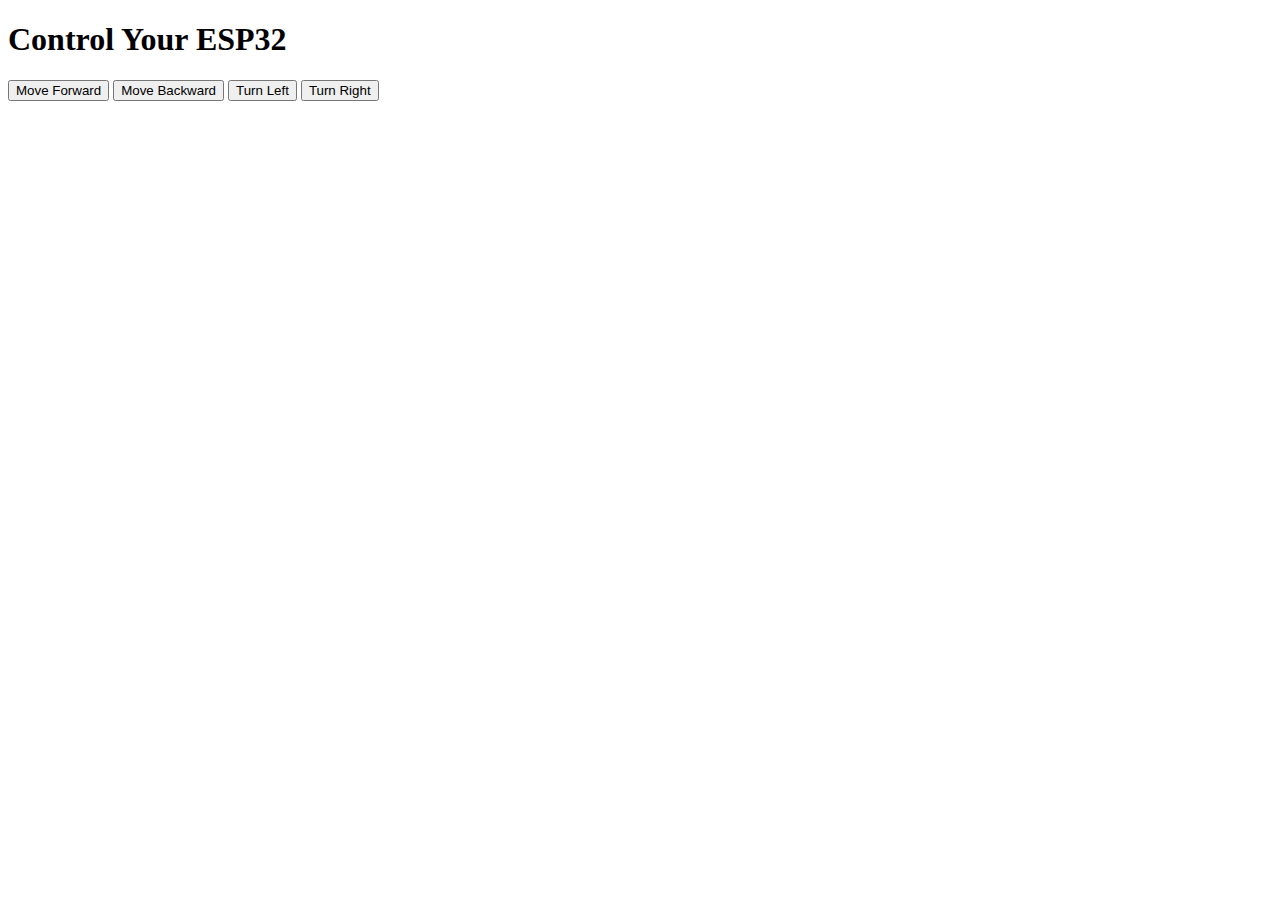
<file: index.html>
<!DOCTYPE html>
<html lang="en">
<head>
  <meta charset="UTF-8">
  <meta name="viewport" content="width=device-width, initial-scale=1.0">
  <title>ESP32 Command Control</title>
  <script>
    function sendCommand(command) {
      // ESP32 IP address (update with the actual IP address of your ESP32)
      const esp32Ip = "http://192.168.59.248"; // Change this to the IP of your ESP32

      // Send the command to the ESP32
      fetch(`${esp32Ip}/command?command=${command}`, { method: 'GET' })
        .then(response => {
          if (response.ok) {
            return response.text();
          }
          throw new Error('Failed to send command');
        })
        .then(data => {
          console.log('Response from ESP32:', data);
        })
        .catch(error => {
          console.error('Error:', error);
        });
    }
  </script>
</head>
<body>
  <h1>Control Your ESP32</h1>
  <button onclick="sendCommand('move_forward')">Move Forward</button>
  <button onclick="sendCommand('move_backward')">Move Backward</button>
  <button onclick="sendCommand('turn_left')">Turn Left</button>
  <button onclick="sendCommand('turn_right')">Turn Right</button>
</body>
</html>
</file>
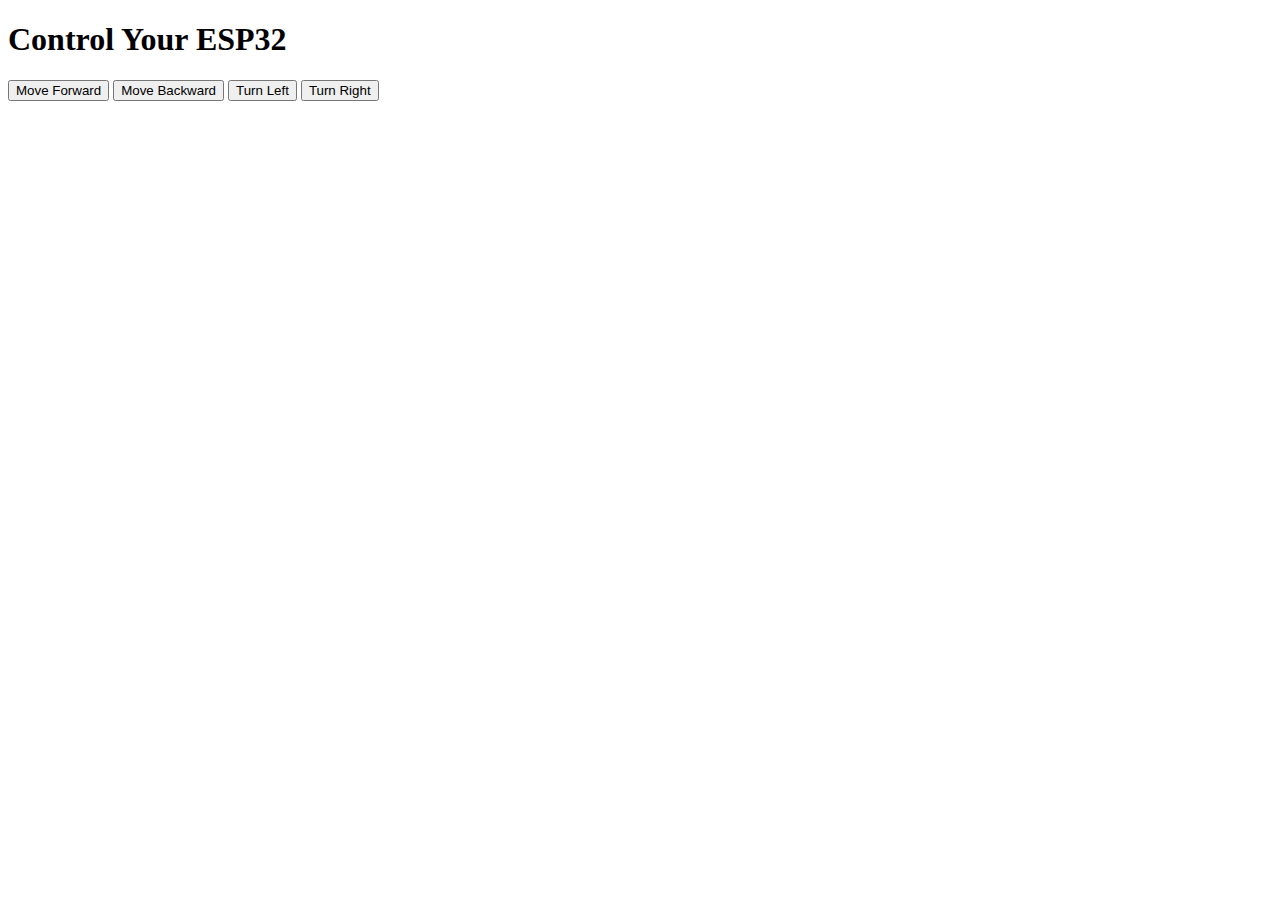
<file: basic web communication/index.html>
<!DOCTYPE html>
<html lang="en">
<head>
  <meta charset="UTF-8">
  <meta name="viewport" content="width=device-width, initial-scale=1.0">
  <title>ESP32 Command Control</title>
  <script>
    function sendCommand(command) {
      // ESP32 IP address (update with the actual IP address of your ESP32)
      const esp32Ip = "http://192.168.59.248"; // Change this to the IP of your ESP32

      // Send the command to the ESP32
      fetch(`${esp32Ip}/command?command=${command}`, { method: 'GET' })
        .then(response => {
          if (response.ok) {
            return response.text();
          }
          throw new Error('Failed to send command');
        })
        .then(data => {
          console.log('Response from ESP32:', data);
        })
        .catch(error => {
          console.error('Error:', error);
        });
    }
  </script>
</head>
<body>
  <h1>Control Your ESP32</h1>
  <button onclick="sendCommand('move_forward')">Move Forward</button>
  <button onclick="sendCommand('move_backward')">Move Backward</button>
  <button onclick="sendCommand('turn_left')">Turn Left</button>
  <button onclick="sendCommand('turn_right')">Turn Right</button>
</body>
</html>
</file>
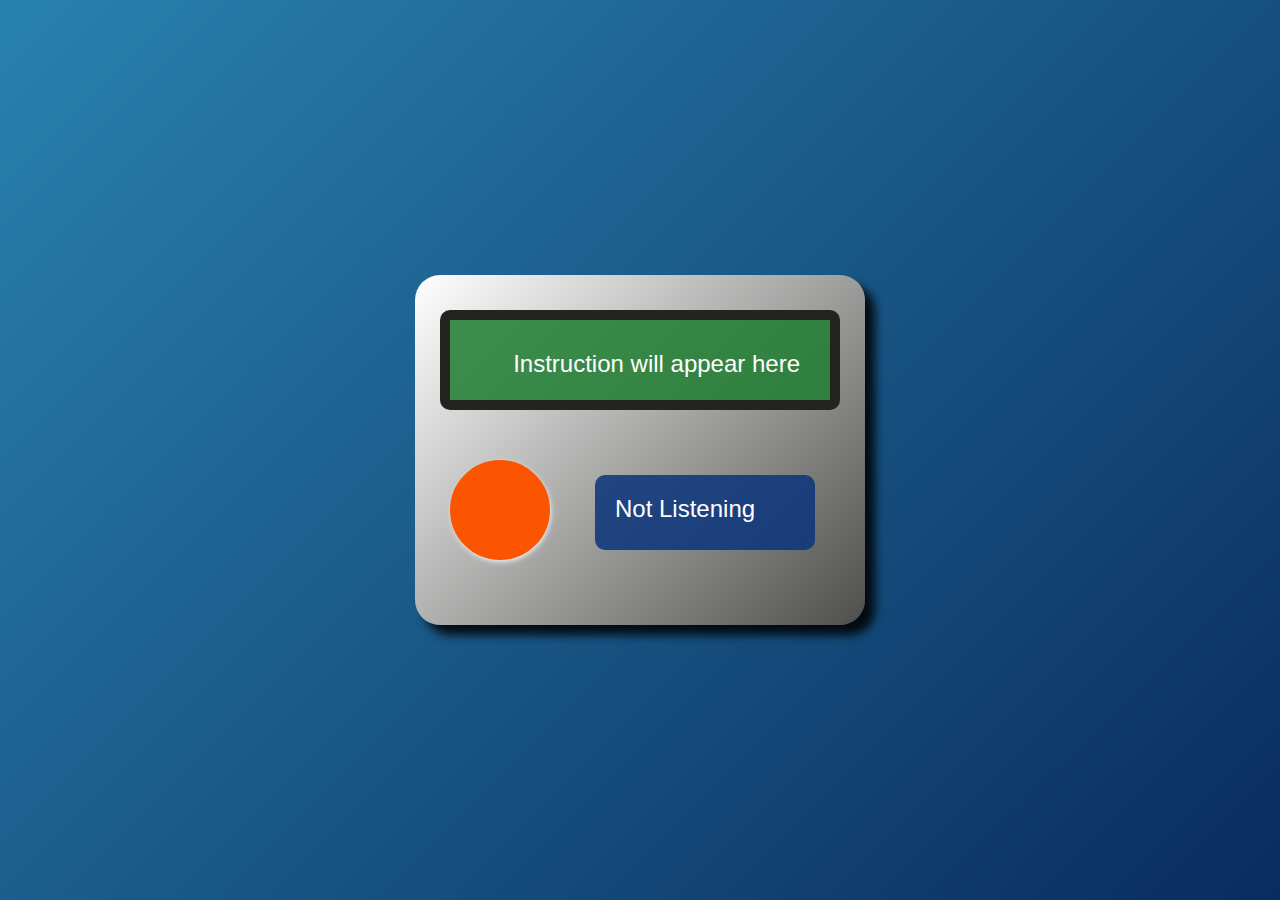
<file: docs/index.html>
<!DOCTYPE html>
<html lang="en">
<head>
    <meta charset="UTF-8">
    <meta name="viewport" content="width=device-width, initial-scale=1.0">
    <link rel="stylesheet" href="index.css">
    <title>Voicobot</title>
</head>
<body>
    <div class="background-container">
        <div class="container">
            <div class="inst"><p id="instruction">Instruction will appear here</p></div>
            <div class="dial" onclick="toggleRecognition()"></div>
            <div class="status"><p id="status">Not Listening</p></div>
        </div>
    </div>
    <script src="main.js"></script>
</body>
</html>
</file>
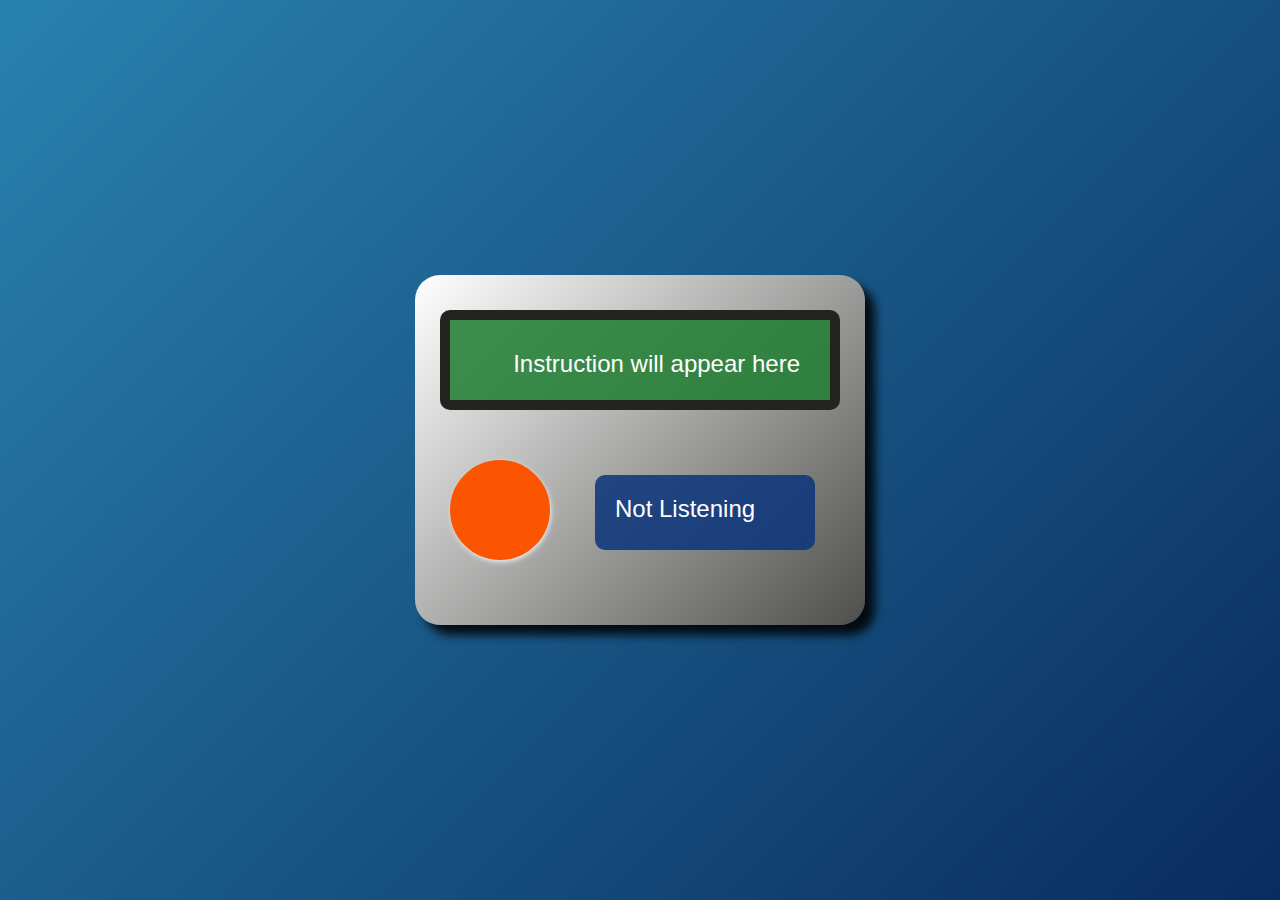
<file: t.html>
<!DOCTYPE html>
<html lang="en">
<head>
    <meta charset="UTF-8">
    <meta name="viewport" content="width=device-width, initial-scale=1.0">
    <link rel="stylesheet" href="index.css">
    <title>Voicobot</title>
</head>
<body>
    <div class="background-container">
        <div class="container">
            <div class="inst"><p id="instruction">Instruction will appear here</p></div>
            <div class="dial" onclick="toggleRecognition()"></div>
            <div class="status"><p id="status">Not Listening</p></div>
        </div>
    </div>
    <script src="main.js"></script>
</body>
</html>
</file>
<file: docs/index.css>
*{
    margin: 0px;
    padding: 0px;
    box-sizing: border-box;
    font-family: Arial, Helvetica, sans-serif;
}
.background-container{
    background:linear-gradient(135deg,rgb(41, 130, 174),rgb(9, 44, 94));
    height: 100vh;
    width: 100vw;
    position: relative;
    display: flex;
    align-items: center;
    justify-content: center;
}
.container{
    background:linear-gradient(135deg,rgb(255, 255, 255),rgb(78, 78, 76));
    width: 450px;
    height: 350px;
    border-radius: 25px;
    padding: 10px 15px;
    position: relative;
    box-shadow: 10px 10px 10px rgba(0, 0, 0, 0.852);
    text-align: center;
    display: flex;
    flex-direction: column;
}
.inst{
    background-color: rgba(32, 126, 51, 0.863);
    margin-top: 25px;
    margin-left: 10px;
    width: 400px;
    height: 100px;
    position: relative;
    text-align: right;
    border: 10px solid rgba(35, 31, 31, 0.963);
    border-radius: 10px;
}
.inst p{
    position: relative;
    padding: 30px;
    font-size: 24px;
    color: #ffffff;
}
.dial{
    border-radius: 50%;
    width: 100px;
    height:100px;
    line-height: 50px;
    position: relative;
    margin-top: 50px;
    margin-left: 20px;
    background-color: rgb(252, 85, 2);
    background-image: url('https://icon2.cleanpng.com/20180807/hkj/82970816ce81ef2235fb0a8558a741c4.webp');
    color: #ffffff;
    background-size: cover;
    border: 6px solid  rgb(252, 85, 2);
    box-shadow: 1px 2px 5px rgb(238, 238, 237);
}
.status{
    background-color: rgba(11, 54, 123, 0.871);
    right:0px;
    bottom: 0px;
    margin-bottom: 75px;
    margin-right: 50px;
    width: 220px;
    height: 75px;
    position: absolute;
    text-align: left;
    border-radius: 10px;
}
.status p{
    position: relative;
    padding: 20px;
    font-size: 24px;
    color: #ffffff;
}

/* Media Query for Mobile View */
@media (max-width: 768px) {
    .container {
        width: 90%; /* Make the container responsive to screen size */
        height: 30%; /* Adjust height dynamically */
        padding: 20px;
        border-radius: 20px;
    }

    .inst {
        width: 80%; /* Full width for smaller screens */
        margin-left: 10%;
        height: 35%; /* Adjust height dynamically */
        text-align: center;
        border-width: 5px; /* Reduce border thickness */
    }

    .inst p {
        padding: 15px;
        font-size: 18px; /* Reduce font size */
    }

    .dial {
        border-radius: 50%;
        width: 80px;
        height:80px;
        margin: 15px 0 0 0; 
        border-width: 4px; 
        margin-left: 10%;
    }

    .status {
        background-color: rgba(11, 54, 123, 0.871);
        right:0px;
        bottom: 0px;
        margin-bottom: 25px;
        margin-right: 50px;
        width: 50%;
        height: 30%;
        position: absolute;
        text-align: center;
        padding-top:10px ;
        border-radius: 10px;
    }

    .status p {
        padding: 10px;
        font-size: 18px; /* Reduce font size */
    }
}
</file>
<file: index.css>
*{
    margin: 0px;
    padding: 0px;
    box-sizing: border-box;
    font-family: Arial, Helvetica, sans-serif;
}
.background-container{
    background:linear-gradient(135deg,rgb(41, 130, 174),rgb(9, 44, 94));
    height: 100vh;
    width: 100vw;
    position: relative;
    display: flex;
    align-items: center;
    justify-content: center;
}
.container{
    background:linear-gradient(135deg,rgb(255, 255, 255),rgb(78, 78, 76));
    width: 450px;
    height: 350px;
    border-radius: 25px;
    padding: 10px 15px;
    position: relative;
    box-shadow: 10px 10px 10px rgba(0, 0, 0, 0.852);
    text-align: center;
    display: flex;
    flex-direction: column;
}
.inst{
    background-color: rgba(32, 126, 51, 0.863);
    margin-top: 25px;
    margin-left: 10px;
    width: 400px;
    height: 100px;
    position: relative;
    text-align: right;
    border: 10px solid rgba(35, 31, 31, 0.963);
    border-radius: 10px;
}
.inst p{
    position: relative;
    padding: 30px;
    font-size: 24px;
    color: #ffffff;
}
.dial{
    border-radius: 50%;
    width: 100px;
    height:100px;
    line-height: 50px;
    position: relative;
    margin-top: 50px;
    margin-left: 20px;
    background-color: rgb(252, 85, 2);
    background-image: url('https://icon2.cleanpng.com/20180807/hkj/82970816ce81ef2235fb0a8558a741c4.webp');
    color: #ffffff;
    background-size: cover;
    border: 6px solid  rgb(252, 85, 2);
    box-shadow: 1px 2px 5px rgb(238, 238, 237);
}
.status{
    background-color: rgba(11, 54, 123, 0.871);
    right:0px;
    bottom: 0px;
    margin-bottom: 75px;
    margin-right: 50px;
    width: 220px;
    height: 75px;
    position: absolute;
    text-align: left;
    border-radius: 10px;
}
.status p{
    position: relative;
    padding: 20px;
    font-size: 24px;
    color: #ffffff;
}
</file>
